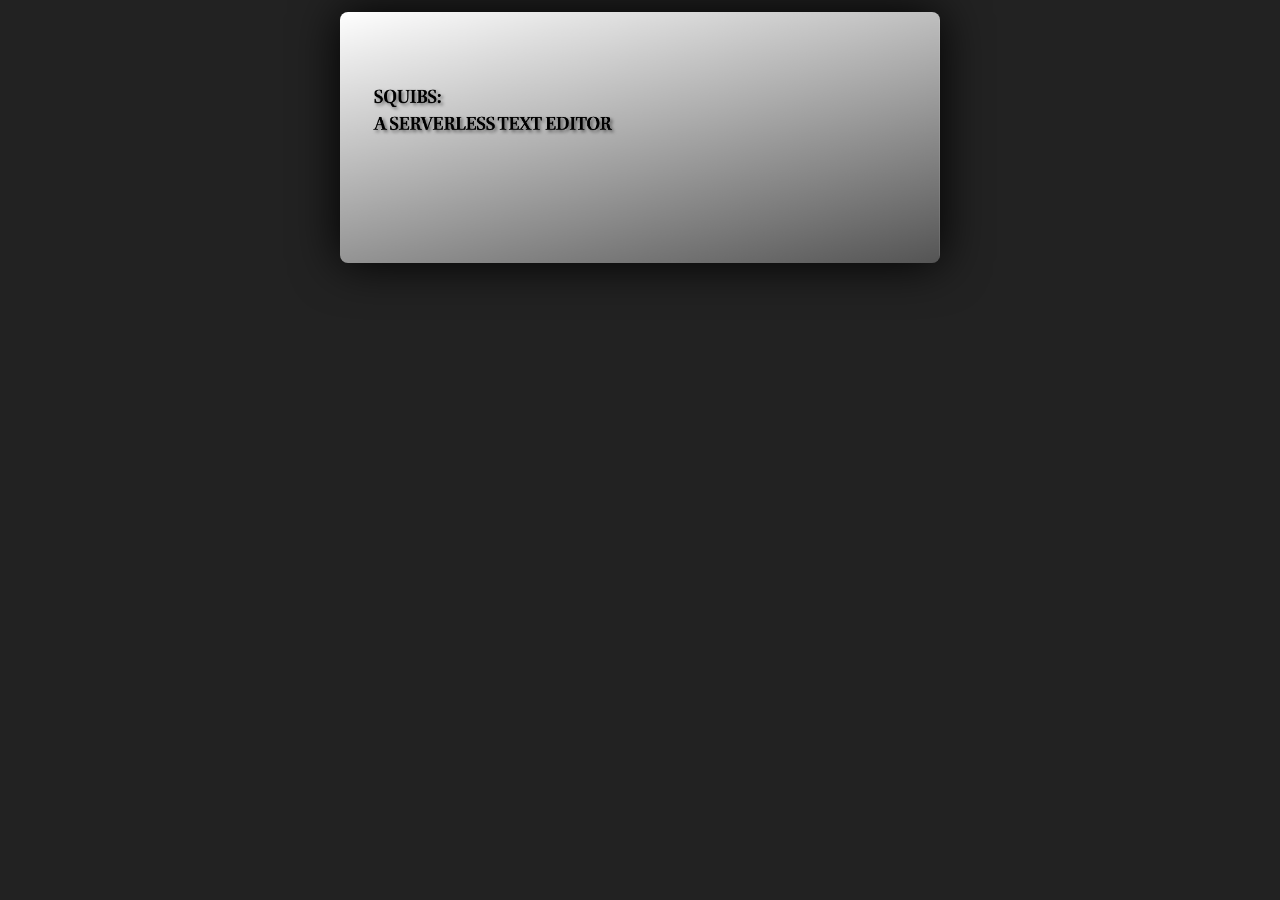
<file: tools/index.html>
<!DOCTYPE html>
<html lang="en">
<head>
  <meta charset="UTF-8">
  <meta name="description" content="
                                    ">
  <meta name="viewport" content="width=device-width,initial-scale=1">
  <title>Kyouro: A romanization and description of Tokyo Japanese</title>
  <link rel="stylesheet" href="../style.css">
</head>
<body>
  <main class="container">
    <div class="paper-card">
      <div class="thumb-wrap" tabindex="0" role="button" onclick="window.location='squibs.html';">
        <img class="paper-thumb" src="../thumbnails/Squibs.png" alt="squibs: a serverless text editor">
      </div>
    </div>
  </main>
</body>
</html>
</file>
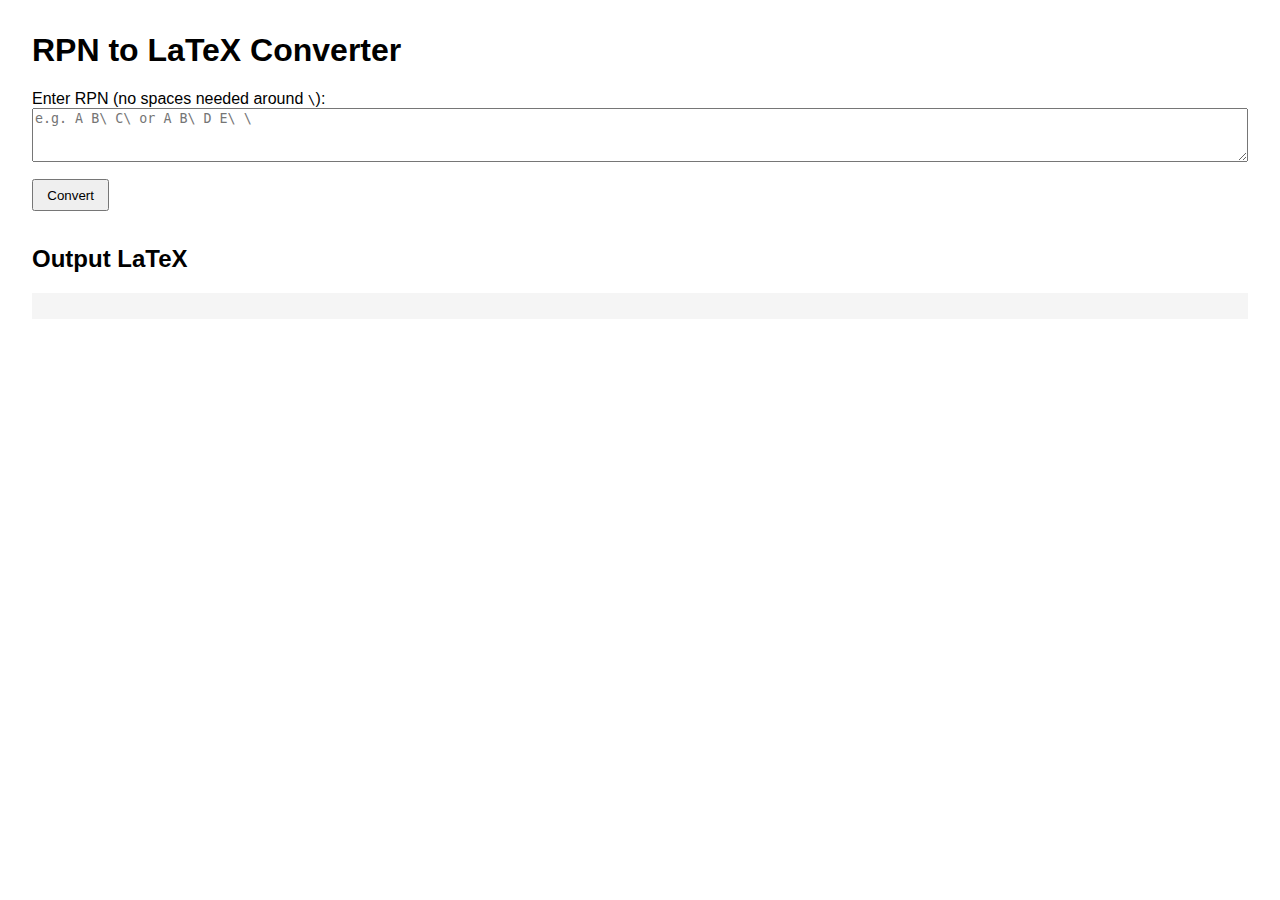
<file: RPN LaTeX.html>
<!DOCTYPE html>
<html lang="en">
<head>
  <meta charset="UTF-8">
  <title>RPN → LaTeX</title>
  <style>
    body { font-family: sans-serif; margin: 2em; }
    textarea, pre { width: 100%; box-sizing: border-box; }
    textarea { height: 4em; }
    button { margin: 1em 0; padding: 0.5em 1em; }
    pre { background: #f5f5f5; padding: 1em; white-space: pre-wrap; }
  </style>
</head>
<body>

  <h1>RPN to LaTeX Converter</h1>

  <label for="input">Enter RPN (no spaces needed around <code>\</code>):</label>
  <textarea id="input" placeholder="e.g. A B\ C\ or A B\ D E\ \ "></textarea>

  <button onclick="convert()">Convert</button>

  <h2>Output LaTeX</h2>
  <pre id="output"></pre>

  <script>
    function convert() {
      const text = document.getElementById('input').value.trim();
      // split into tokens: each '\' or each run of non-space non-'\'
      const tokens = text.match(/\\|[^\\\s]+/g) || [];
      const stack = [];

      tokens.forEach(tok => {
        if (tok === '\\') {
          const right = stack.pop() || '';
          const left  = stack.pop() || '';
          stack.push('\\overline{' + left + '\\text{ }' + right + '}');
        } else {
          // atomic: wrap in \text{…}
          // escape any } or { in tok if needed (not done here for simplicity)
          stack.push('\\text{' + tok + '}');
        }
      });

      document.getElementById('output').textContent =
        stack.length === 1 ? stack[0] : '⚠️ malformed RPN';
    }
  </script>

</body>
</html>
</file>
<file: style.css>
body {
  background: #222222;
  font-family: 'Brill';
  margin: 0;
  padding: 0;
}
.container {
  max-width: 600px;
  margin: 0 auto;
  padding: 12px 12px;
  display: grid;
  grid-template-columns: 1fr;
  gap: 12px;
}
.paper-card {
  box-shadow: 0px 0px 48px rgba(0,0,0,0.99);
  border-radius: 8px;
  padding: 0;
  display: flex;
  flex-direction: column;
  align-items: stretch;
  transition: box-shadow 0.2s;
}
.paper-card:hover {
  box-shadow: 0px 0px 48px rgba(200,200,200,0.7);
}
.thumb-wrap {
  position: relative;
  cursor: pointer;
  overflow: hidden;
  outline: none;
}

.paper-thumb {
  width: 100%;
  aspect-ratio: 2.39/1;
  object-fit: cover;
  object-position: top;
  display: block;
  border-radius: 8px;
}
@media (max-width:600px) {
  .container {
    padding: 18px 2px;
  }
}
</file>
